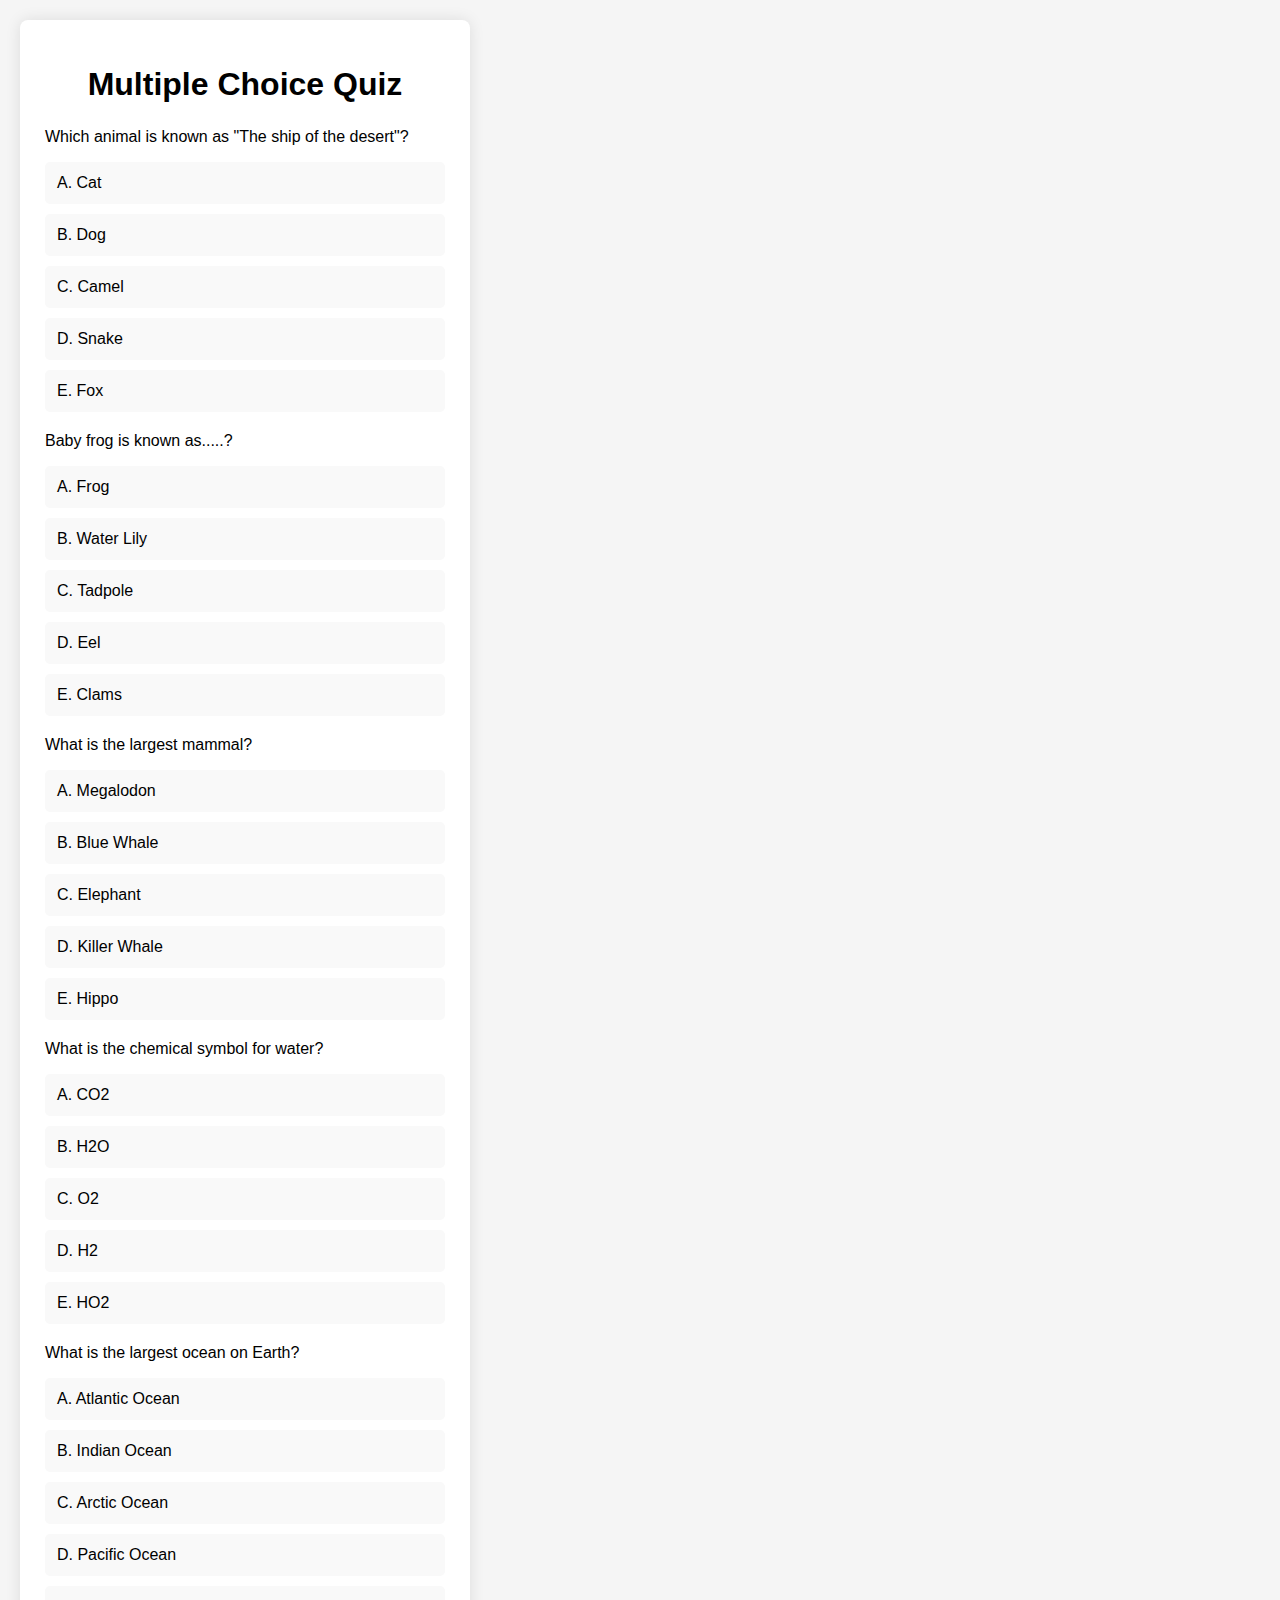
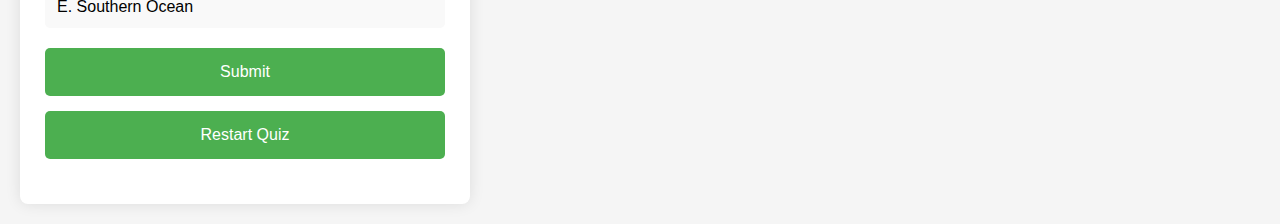
<file: index.html>
<!DOCTYPE html>
<html lang="en">
<head>
    <meta charset="UTF-8">
    <meta name="viewport" content="width=device-width, initial-scale=1.0">
    <title>MCQ David</title>
    <link rel="stylesheet" href="styles.css">
</head>
<body>
    <div class="quiz-container">
        <h1>Multiple Choice Quiz</h1>
        <form id="quiz-form">
            <ol class="questions-list">
                <li class="question">
                    <p>Which animal is known as "The ship of the desert"?</p>
                    <div><input type="radio" id="q1a" name="q1" value="a"><label for="q1a">A. Cat</label></div>
                    <div><input type="radio" id="q1b" name="q1" value="b"><label for="q1b">B. Dog</label></div>
                    <div><input type="radio" id="q1c" name="q1" value="c"><label for="q1c">C. Camel</label></div>
                    <div><input type="radio" id="q1d" name="q1" value="d"><label for="q1d">D. Snake</label></div>
                    <div><input type="radio" id="q1e" name="q1" value="e"><label for="q1e">E. Fox</label></div>
                </li>
                <li class="question">
                    <p>Baby frog is known as.....?</p>
                    <div><input type="radio" id="q2a" name="q2" value="a"><label for="q2a">A. Frog</label></div>
                    <div><input type="radio" id="q2b" name="q2" value="b"><label for="q2b">B. Water Lily</label></div>
                    <div><input type="radio" id="q2c" name="q2" value="c"><label for="q2c">C. Tadpole</label></div>
                    <div><input type="radio" id="q2d" name="q2" value="d"><label for="q2d">D. Eel</label></div>
                    <div><input type="radio" id="q2e" name="q2" value="e"><label for="q2e">E. Clams</label></div>
                </li>
                <li class="question">
                    <p>What is the largest mammal?</p>
                    <div><input type="radio" id="q3a" name="q3" value="a"><label for="q3a">A. Megalodon</label></div>
                    <div><input type="radio" id="q3b" name="q3" value="b"><label for="q3b">B. Blue Whale</label></div>
                    <div><input type="radio" id="q3c" name="q3" value="c"><label for="q3c">C. Elephant</label></div>
                    <div><input type="radio" id="q3d" name="q3" value="d"><label for="q3d">D. Killer Whale</label></div>
                    <div><input type="radio" id="q3e" name="q3" value="e"><label for="q3e">E. Hippo</label></div>
                </li>
                <li class="question">
                    <p>What is the chemical symbol for water?</p>
                    <div><input type="radio" id="q4a" name="q4" value="a"><label for="q4a">A. CO2</label></div>
                    <div><input type="radio" id="q4b" name="q4" value="b"><label for="q4b">B. H2O</label></div>
                    <div><input type="radio" id="q4c" name="q4" value="c"><label for="q4c">C. O2</label></div>
                    <div><input type="radio" id="q4d" name="q4" value="d"><label for="q4d">D. H2</label></div>
                    <div><input type="radio" id="q4e" name="q4" value="e"><label for="q4e">E. HO2</label></div>
                </li>
                <li class="question">
                    <p>What is the largest ocean on Earth?</p>
                    <div><input type="radio" id="q5a" name="q5" value="a"><label for="q5a">A. Atlantic Ocean</label></div>
                    <div><input type="radio" id="q5b" name="q5" value="b"><label for="q5b">B. Indian Ocean</label></div>
                    <div><input type="radio" id="q5c" name="q5" value="c"><label for="q5c">C. Arctic Ocean</label></div>
                    <div><input type="radio" id="q5d" name="q5" value="d"><label for="q5d">D. Pacific Ocean</label></div>
                    <div><input type="radio" id="q5e" name="q5" value="e"><label for="q5e">E. Southern Ocean</label></div>
                </li>
            </ol>
            <button type="submit" id="submit-button">Submit</button>
            <button type="button" id="restart-button">Restart Quiz</button>
        </form>
        <div id="result"></div>
    </div>
    <script src="script.js"></script>
</body>
</html>
</file>
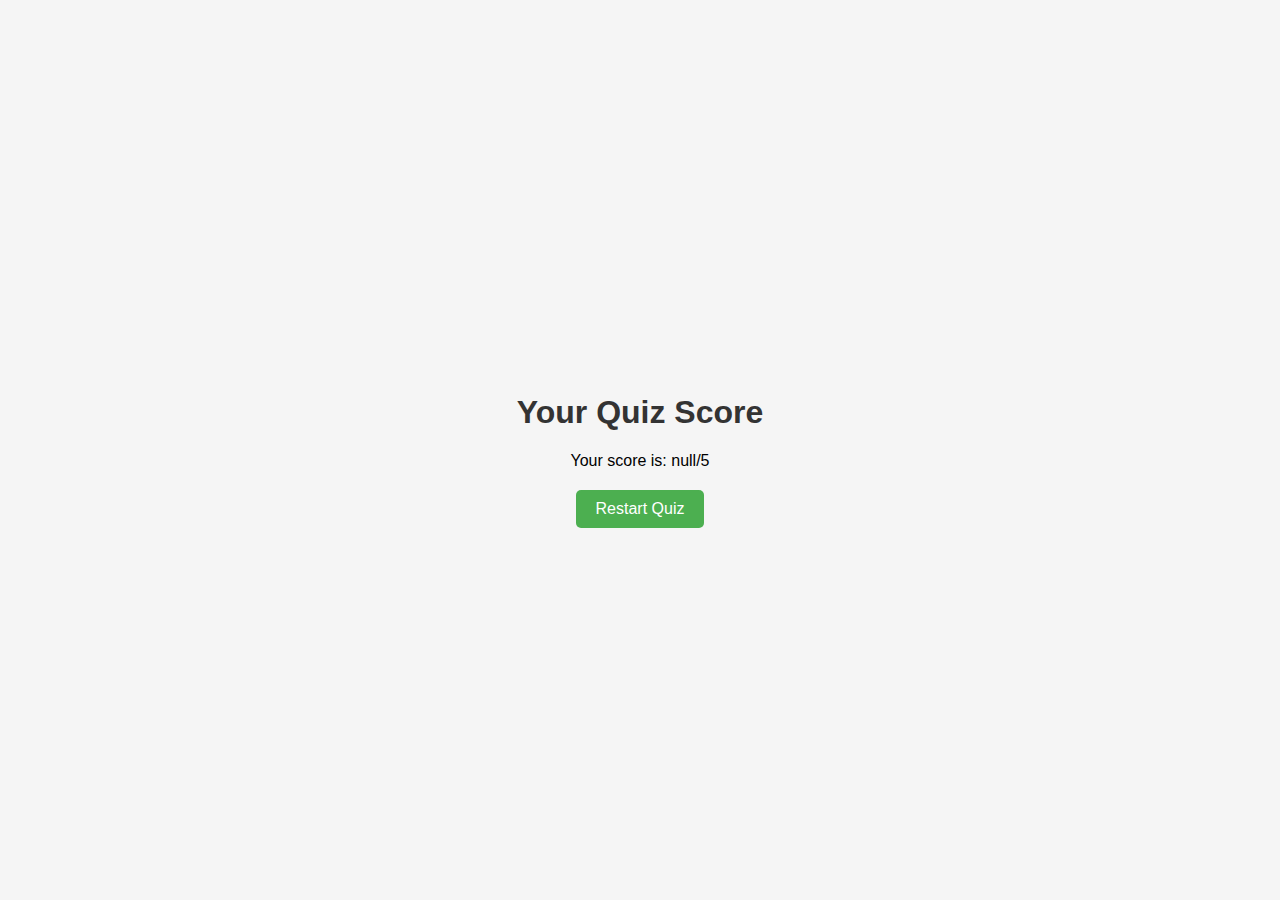
<file: score.html>
<!DOCTYPE html>
<html lang="en">
<head>
    <meta charset="UTF-8">
    <meta name="viewport" content="width=device-width, initial-scale=1.0">
    <title>Quiz Score</title>
    <style>
        body {
            font-family: Arial, sans-serif;
            background-color: #f5f5f5;
            margin: 0;
            padding: 0;
            display: flex;
            justify-content: center;
            align-items: center;
            height: 100vh;
            overflow: hidden; /* Hide overflow to prevent horizontal scrollbar */
        }

        .container {
            text-align: center;
            position: relative;
        }

        h1 {
            color: #333;
            display: inline-block;
            position: relative;
        }

        .restart-button {
            display: inline-block;
            padding: 10px 20px;
            background-color: #4CAF50;
            color: white;
            border: none;
            border-radius: 5px;
            cursor: pointer;
            margin-top: 20px;
            text-decoration: none;
            transition: background-color 0.3s;
        }

        .restart-button:hover {
            background-color: #45a049;
        }
    </style>
</head>
<body>
    <div class="container">
        <h1>Your Quiz Score</h1>
        <div class="score">
            <!-- JavaScript will fill this in -->
        </div>
        <a href="index.html" class="restart-button">Restart Quiz</a>
    </div>

    <script>
        function getQueryParam(param) {
            const queryString = window.location.search;
            const urlParams = new URLSearchParams(queryString);
            return urlParams.get(param);
        }

        const score = getQueryParam('score');

        const scoreDiv = document.querySelector('.score');
        scoreDiv.textContent = `Your score is: ${score}/5`;
    </script>
</body>
</html>
</file>
<file: styles.css>
body {
  font-family: Arial, sans-serif;
  background-color: #f5f5f5;
  display: flex;
  justify-content: flex-start;
  align-items: center;
  min-height: 100vh;
  margin: 0;
  padding: 20px;
}

.quiz-container {
  background-color: #ffffff;
  padding: 25px;
  border-radius: 8px;
  box-shadow: 0 0 15px rgba(0, 0, 0, 0.1);
  width: 100%;
  max-width: 400px;
}

h1 {
  text-align: center;
  margin-bottom: 25px;
  color: black;
}

.questions-list {
  padding-left: 0;
  list-style-type: none;
}

.question {
  margin-bottom: 20px;
}

.question div {
  margin-left: 0;
  margin-bottom: 10px;
}

input[type="radio"] {
  display: none;
}

input[type="radio"] + label {
  display: block;
  padding: 12px;
  border-radius: 5px;
  background-color: #f9f9f9;
  cursor: pointer;
  position: relative;
  transition: background-color 0.5s ease;
}

input[type="radio"]:checked + label {
  background-color: #4caf50;
}

input[type="radio"] + label::before {
  content: "";
  position: absolute;
  top: 0;
  left: 0;
  width: 0;
  height: 100%;
  background-color: rgba(76, 175, 80, 0.5);
  transition: width 0.7s ease;
}

input[type="radio"]:checked + label::before {
  width: 100%;
}

button {
  display: block;
  width: 100%;
  padding: 15px;
  background-color: #4caf50;
  color: #ffffff;
  border: none;
  border-radius: 5px;
  cursor: pointer;
  font-size: 16px;
  margin-bottom: 15px;
  transition: background-color 0.3s ease;
}

button:hover {
  background-color: #45a049;
}

#result {
  margin-top: 20px;
  text-align: center;
  font-size: 18px;
  color: #333333;
}

.shake {
  animation: shake 0.5s;
}

@keyframes shake {
  0% {
    transform: translateX(0);
  }
  20%,
  40%,
  60%,
  80% {
    transform: translateX(-10px);
  }
  30%,
  50%,
  70%,
  90% {
    transform: translateX(10px);
  }
  100% {
    transform: translateX(0);
  }
}

.popup {
  position: absolute;
  top: 50%;
  left: 50%;
  transform: translate(-50%, -50%);
  background-color: rgba(255, 0, 0, 0.8);
  color: white;
  padding: 10px 20px;
  border-radius: 5px;
}
</file>
